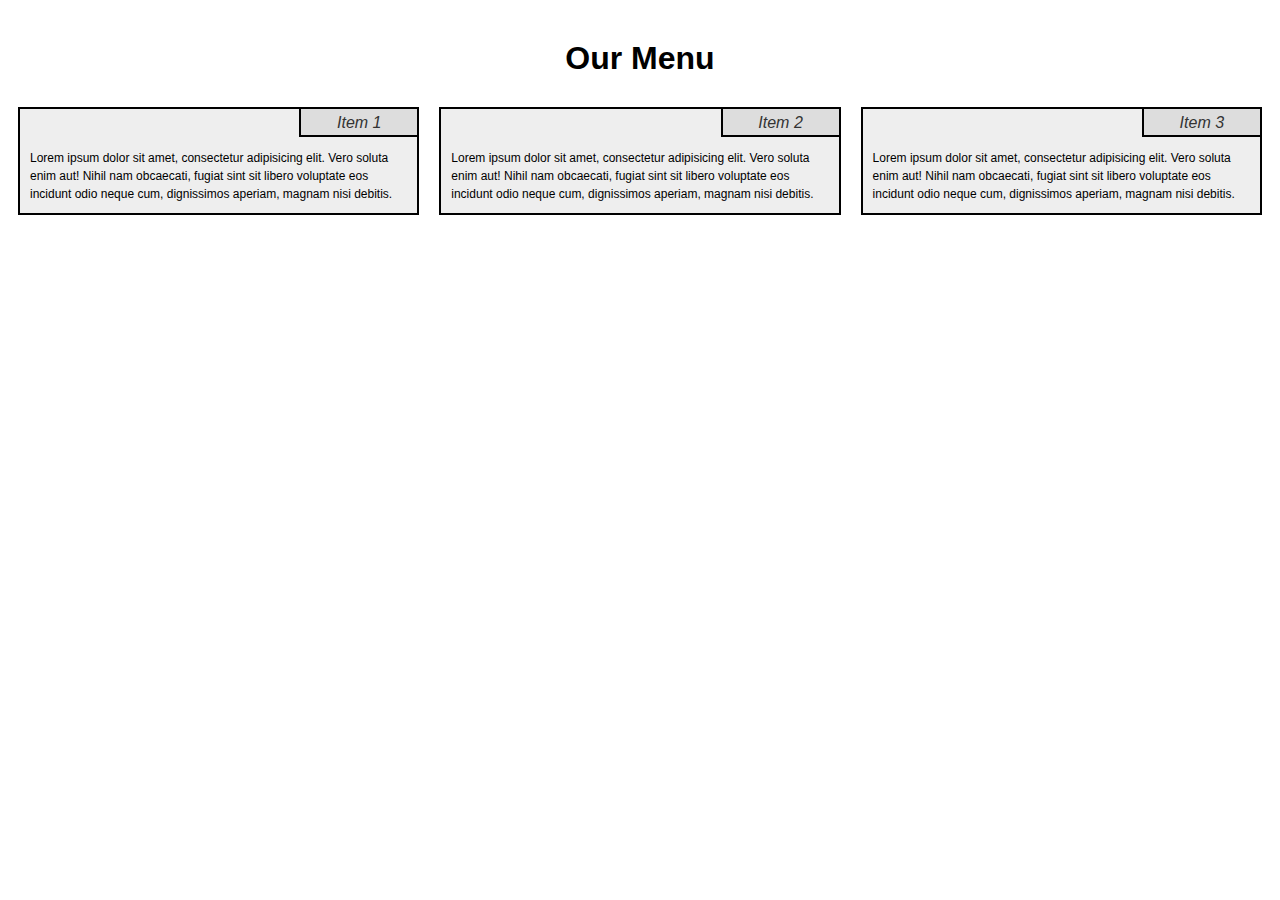
<file: module2_solution/index.html>
<!doctype html>
<html lang="en">
  <head>
    <meta charset="utf-8">
    <meta name="viewport" content="width=device-width, initial-scale=1">
    <title>Module2-solution</title>
    <link rel="stylesheet" href="css/styles.css">
  </head>
<body>
<h1>Our Menu</h1>
	<div class="row">
  		<div class="col-lg-4 col-md-6">
  			<div class="box1">
  				<p>Item 1</p>
  				<div id="content">Lorem ipsum dolor sit amet, consectetur adipisicing elit. Vero soluta enim aut! Nihil nam obcaecati, fugiat sint sit libero voluptate eos incidunt odio neque cum, dignissimos aperiam, magnam nisi debitis.
  				</div>
  			</div>
  		</div>
  		<div class="col-lg-4 col-md-6">
  			<div class="box1">
  				<p>Item 2</p>
  				<div id="content">Lorem ipsum dolor sit amet, consectetur adipisicing elit. Vero soluta enim aut! Nihil nam obcaecati, fugiat sint sit libero voluptate eos incidunt odio neque cum, dignissimos aperiam, magnam nisi debitis.</div>
  			</div>
  		</div>
  		<div class="col-lg-4 col-md-12">
  			<div class="box1">
  				<p>Item 3</p>
  				<div id="content">Lorem ipsum dolor sit amet, consectetur adipisicing elit. Vero soluta enim aut! Nihil nam obcaecati, fugiat sint sit libero voluptate eos incidunt odio neque cum, dignissimos aperiam, magnam nisi debitis.</div>
  			</div>
	</div>
</body>
</file>
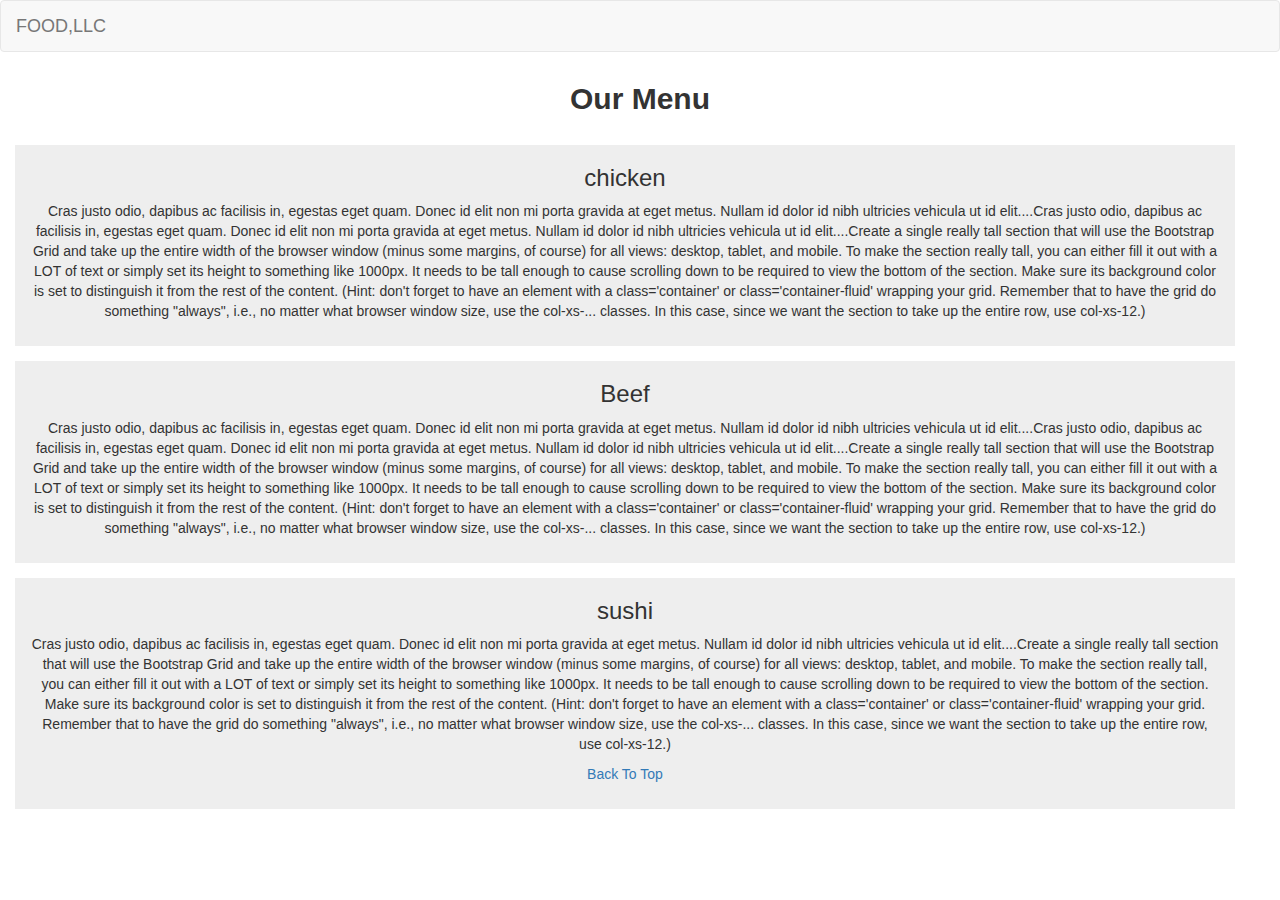
<file: module3_solution/index.html>
<!doctype html>
<html lang="en">
  <head>
    <meta charset="utf-8">
    <meta http-equiv="X-UA-Compatible" content="IE=edge">
    <meta name="viewport" content="width=device-width, initial-scale=1">
    <title>David Chu's China Bistro</title>

    <link rel="stylesheet" href="css/bootstrap.min.css">
    <link rel="stylesheet" href="css/styles.css">
    <link href='https://fonts.googleapis.com/css?family=Oxygen:400,300,700' rel='stylesheet' type='text/css'>
    <link href='https://fonts.googleapis.com/css?family=Lora' rel='stylesheet' type='text/css'>
  </head>
	<body>
		<header id="1">
			<nav class="navbar navbar-default">
        <div class="container-fluid">
          <!-- Brand and toggle get grouped for better mobile display -->
          <div class="navbar-header">
            <button type="button" class="navbar-toggle collapsed" data-toggle="collapse" data-target="#bs-example-navbar-collapse-1" aria-expanded="false">
              <span class="sr-only">Toggle navigation</span>
              <span class="icon-bar"></span>
              <span class="icon-bar"></span>
              <span class="icon-bar"></span>
            </button>
            <a class="navbar-brand" href="#">FOOD,LLC</a>
          </div>

          <!-- Collect the nav links, forms, and other content for toggling -->
          <div class="collapse navbar-collapse " id="bs-example-navbar-collapse-1">
            <ul class="nav navbar-nav navbar-right hidden-lg hidden-md hidden-sm"> 
              
                  <li><a href="#1">Chicken</a></li>
                  <li role="separator" class="divider"></li>
                  <li><a href="#2">Beef</a></li>
                  <li role="separator" class="divider"></li>
                  <li><a href="#3">Sushi</a></li>
                
            </ul>
          </div><!-- /.navbar-collapse -->
        </div><!-- /.container-fluid -->
      </nav>
		</header>

    <section>
    <h2>Our Menu</h2>
      <div class="row container-fluid" >
		  <div class="col-sm-12 col-md-12 col-lg-12 col-xs-12">
		      <div class="menubox">
		        <h3>chicken</h3>
		        <p>Cras justo odio, dapibus ac facilisis in, egestas eget quam. Donec id elit non mi porta gravida at eget metus. Nullam id dolor id nibh ultricies vehicula ut id elit....Cras justo odio, dapibus ac facilisis in, egestas eget quam. Donec id elit non mi porta gravida at eget metus. Nullam id dolor id nibh ultricies vehicula ut id elit....Create a single really tall section that will use the Bootstrap Grid and take up the entire width of the browser window (minus some margins, of course) for all views: desktop, tablet, and mobile. To make the section really tall, you can either fill it out with a LOT of text or simply set its height to something like 1000px. It needs to be tall enough to cause scrolling down to be required to view the bottom of the section. Make sure its background color is set to distinguish it from the rest of the content. (Hint: don't forget to have an element with a class='container' or class='container-fluid' wrapping your grid. Remember that to have the grid do something "always", i.e., no matter what browser window size, use the col-xs-... classes. In this case, since we want the section to take up the entire row, use col-xs-12.)</p>
		      </div>
		  </div>
		  <div class="col-sm-12 col-md-12 col-lg-12 col-xs-12" id="2">
		      <div class="menubox">
		        <h3>Beef</h3>
		        <p>Cras justo odio, dapibus ac facilisis in, egestas eget quam. Donec id elit non mi porta gravida at eget metus. Nullam id dolor id nibh ultricies vehicula ut id elit....Cras justo odio, dapibus ac facilisis in, egestas eget quam. Donec id elit non mi porta gravida at eget metus. Nullam id dolor id nibh ultricies vehicula ut id elit....Create a single really tall section that will use the Bootstrap Grid and take up the entire width of the browser window (minus some margins, of course) for all views: desktop, tablet, and mobile. To make the section really tall, you can either fill it out with a LOT of text or simply set its height to something like 1000px. It needs to be tall enough to cause scrolling down to be required to view the bottom of the section. Make sure its background color is set to distinguish it from the rest of the content. (Hint: don't forget to have an element with a class='container' or class='container-fluid' wrapping your grid. Remember that to have the grid do something "always", i.e., no matter what browser window size, use the col-xs-... classes. In this case, since we want the section to take up the entire row, use col-xs-12.)</p>
		      </div>
		  </div>
		  <div class="col-sm-12 col-md-12 col-lg-12 col-xs-12" id="3">
		      <div class="menubox">
		        <h3>sushi</h3>
		        <p>Cras justo odio, dapibus ac facilisis in, egestas eget quam. Donec id elit non mi porta gravida at eget metus. Nullam id dolor id nibh ultricies vehicula ut id elit....Create a single really tall section that will use the Bootstrap Grid and take up the entire width of the browser window (minus some margins, of course) for all views: desktop, tablet, and mobile. To make the section really tall, you can either fill it out with a LOT of text or simply set its height to something like 1000px. It needs to be tall enough to cause scrolling down to be required to view the bottom of the section. Make sure its background color is set to distinguish it from the rest of the content. (Hint: don't forget to have an element with a class='container' or class='container-fluid' wrapping your grid. Remember that to have the grid do something "always", i.e., no matter what browser window size, use the col-xs-... classes. In this case, since we want the section to take up the entire row, use col-xs-12.)</p>
		        <p><a href="#1">Back To Top</a></p>
		      </div>
		  </div>
</div>

    </section>

    <script src="js/jquery-3.1.1.min.js"></script>
    <script src="js/bootstrap.min.js"></script>

	</body>
</html>
</file>
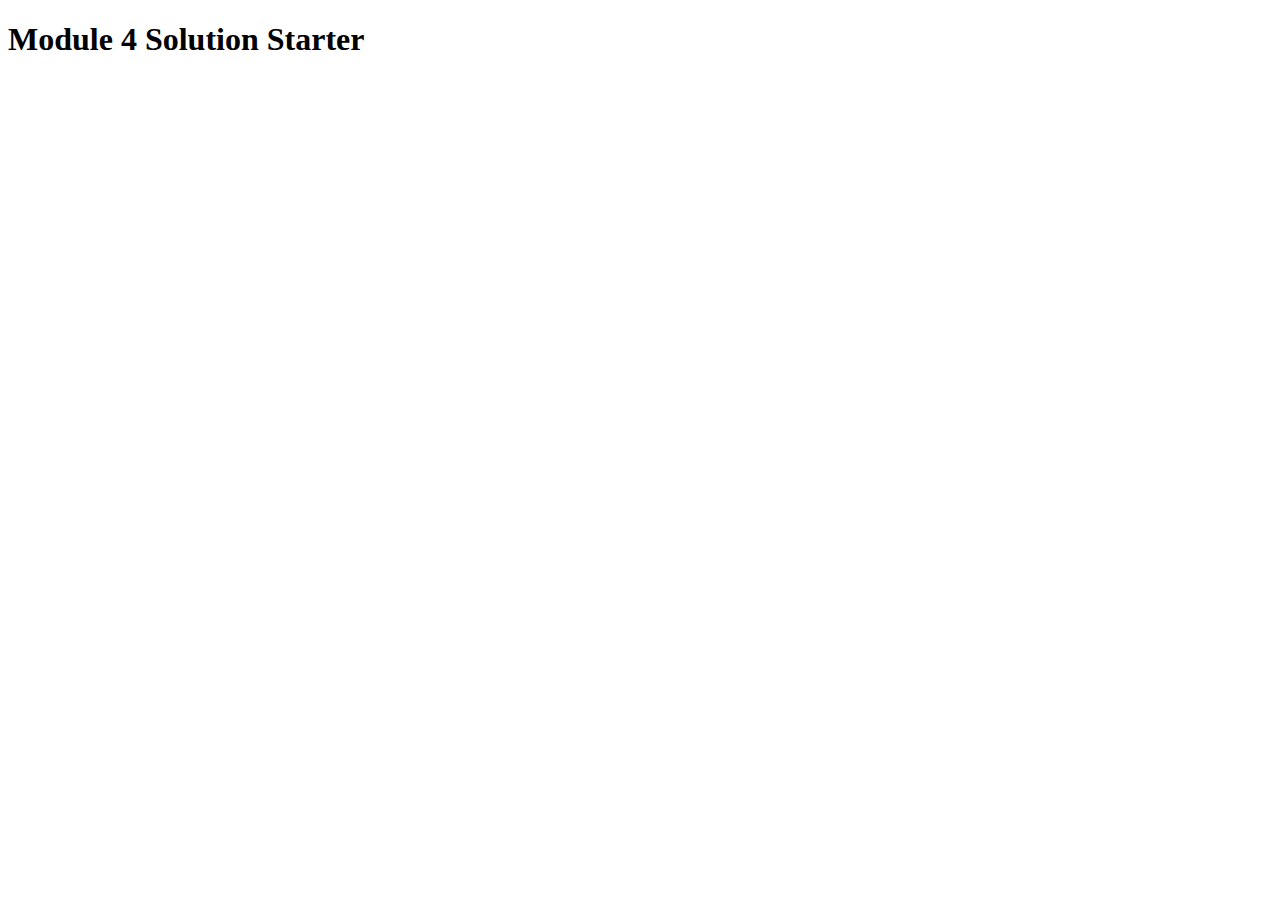
<file: module4_solution/index.html>
<!DOCTYPE html>
<html>
<head>
  <meta charset="utf-8">
  <title>Module 4 Solution Starter</title>
  <script src="SpeakHello.js"></script>
  <script src="SpeakGoodBye.js"></script>
  <script src="script.js"></script>
</head>
<body>
  <h1>Module 4 Solution Starter</h1>
</body>
</html>
</file>
<file: module2_solution/css/styles.css>
* {
  box-sizing: border-box;
}
h1 {
  margin: 40px 0px 20px 0px;
  text-align: center;
  font-family: helvetica, bold;
}


p {
  position: absolute;
  right: 0;
  border: 2px solid black;
  background-color: #ddd;
  width: 120px;
  height: 30px;
  margin: -12px -2px 0px 0px;
  font-family: Helvetica;
  font-style: italic;
  font-size: 16px;
  text-align: center;
  vertical-align: middle;
  color: #333;
  padding-top: 5px;
}


.row {
  width: 100%;
}
@media (min-width: 1200px) {
  .col-lg-1, .col-lg-2, .col-lg-3, .col-lg-4, .col-lg-5, .col-lg-6, .col-lg-7, .col-lg-8, .col-lg-9, .col-lg-10, .col-lg-11, .col-lg-12 {
    float: left;
  
  }
  .col-lg-1 {
    width: 8.33%;
  }
  .col-lg-2 {
    width: 16.66%;
  }
  .col-lg-3 {
    width: 25%;
  }
  .col-lg-4 {
    width: 33.33%;
  }
  .col-lg-5 {
    width: 41.66%;
  }
  .col-lg-6 {
    width: 50%;
  }
  .col-lg-7 {
    width: 58.33%;
  }
  .col-lg-8 {
    width: 66.66%;
  }
  .col-lg-9 {
    width: 74.99%;
  }
  .col-lg-10 {
    width: 83.33%;
  }
  .col-lg-11 {
    width: 91.66%;
  }
  .col-lg-12 {
    width: 100%;
  }
}

/********** Medium devices only **********/
@media (min-width: 992px) and (max-width: 1199px) {
  .col-md-1, .col-md-2, .col-md-3, .col-md-4, .col-md-5, .col-md-6, .col-md-7, .col-md-8, .col-md-9, .col-md-10, .col-md-11, .col-md-12 {
    float: left;
 
  }
  .col-md-1 {
    width: 8.33%;
  }
  .col-md-2 {
    width: 16.66%;
  }
  .col-md-3 {
    width: 25%;
  }
  .col-md-4 {
    width: 33.33%;
  }
  .col-md-5 {
    width: 41.66%;
  }
  .col-md-6 {
    width: 50%;
  }
  .col-md-7 {
    width: 58.33%;
  }
  .col-md-8 {
    width: 66.66%;
  }
  .col-md-9 {
    width: 74.99%;
  }
  .col-md-10 {
    width: 83.33%;
  }
  .col-md-11 {
    width: 91.66%;
  }
  .col-md-12 {
    width: 100%;
  }
}


#box {
	
}

.box1 {
  position: relative;
	background-color: #eee;
	border: 2px solid black;
	padding: 10px;
	margin: 10px;

}



#content {
  padding-top: 30px;
	font-family: "Helvetica", san-serif;
	font-size: 0.75em;
  line-height: 150%;
}
</file>
<file: module3_solution/css/styles.css>
.container-fluid{
	overflow-y:scroll;
	overflow-x: none;
	width:100%;
}
h2{
	font-weight: bold;
	text-align: center;
	margin: 30px 0 30px 0;
}

h3{
	margin-top: 5px;
}
h3,p{
	text-align: center;
}

.menubox{
	background: #eee;
	border: 1px;
	border-color: #ccc;
    scroll-behavior: ;
    padding: 15px;
    margin-bottom: 15px;
}

@media (max-width: 767px) {
	.col-lg-12, .col-md-12, .col-sm-12, .col-xs-12 {
  width: 70%;
}
}

@media (max-width: 767px) {
	.col-lg-12, .col-md-12, .col-sm-12, .col-xs-12 {
 	 width: 80%;
 	 float: none;
    margin: 0 auto;
	}
}
</file>
